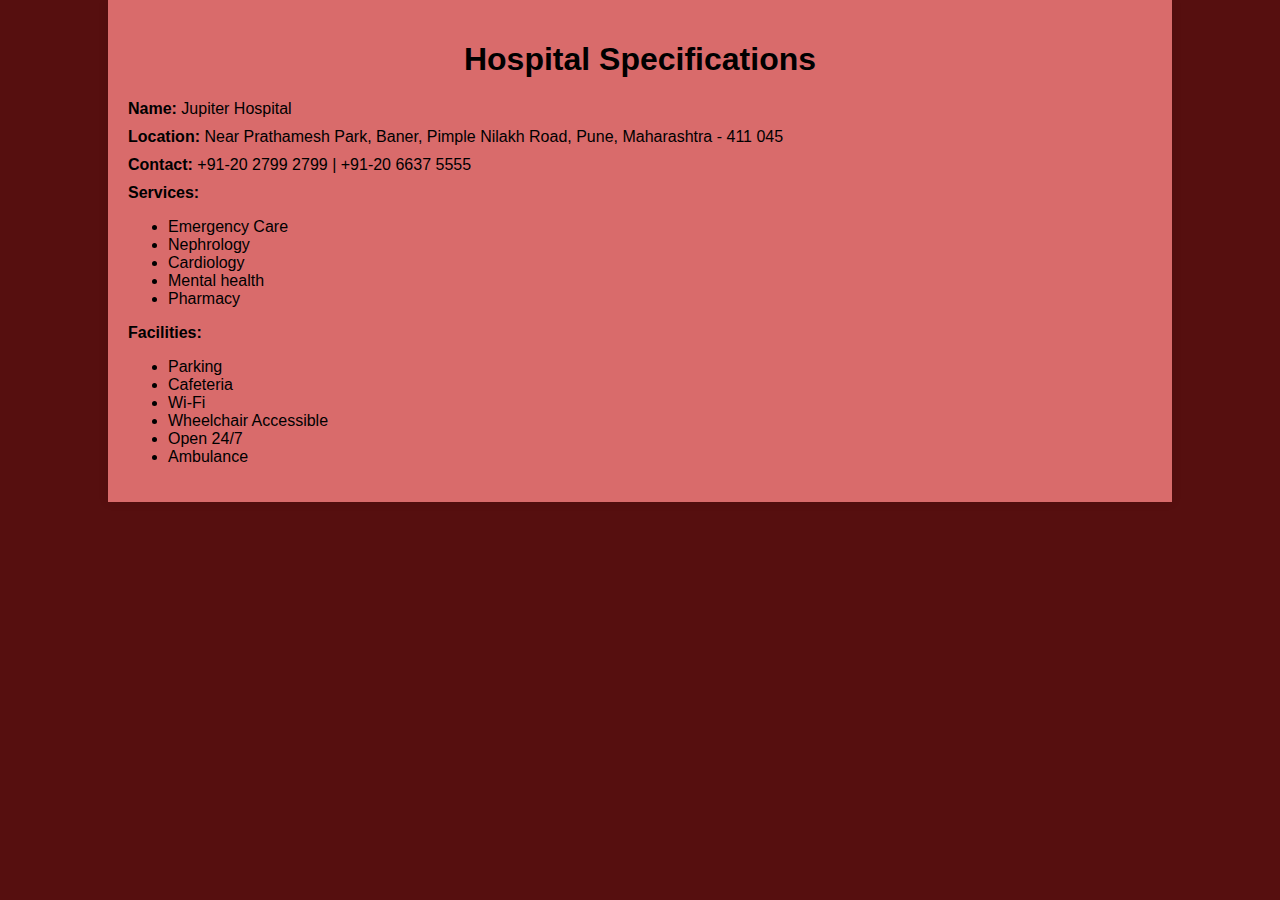
<file: jupiter.html>
<!DOCTYPE html>
<html lang="en">
<head>
    <meta charset="UTF-8">
    <meta name="viewport" content="width=device-width, initial-scale=1.0">
    <title>Hospital Specifications</title>
    <link href="css/hospitals.css" rel="stylesheet">
</head>
<body>
    <div class="container">
        <h1>Hospital Specifications</h1>
        <div class="specifications">
            <div class="specification-item">
                <label>Name:</label>
                <span>Jupiter Hospital</span>
            </div>
            <div class="specification-item">
                <label>Location:</label>
                <span>Near Prathamesh Park, Baner, Pimple Nilakh Road,
                    Pune,
                    Maharashtra - 411 045</span>
            </div>
            <div class="specification-item">
                <label>Contact:</label>
                <span>+91-20 2799 2799  |  +91-20 6637 5555</span>
            </div>
            <div class="specification-item">
                <label>Services:</label>
                <ul>
                    <li>Emergency Care</li>
                    <li>Nephrology</li>
                    <li>Cardiology</li>
                    <li>Mental health</li>
                    <li>Pharmacy</li>
            </div>
            <div class="specification-item">
                <label>Facilities:</label>
                <ul>
                    <li>Parking</li>
                    <li>Cafeteria</li>
                    <li>Wi-Fi</li>
                    <li>Wheelchair Accessible</li>
                    <li>Open 24/7</li>
                    <li>Ambulance</li>
                </ul>
            </div>
        </div>
    </div>
</body>
</html>
</file>
<file: css/hospitals.css>
body {
            font-family:Verdana, Geneva, Tahoma, sans-serif;
            margin: 0;
            padding: 0;
            background-color: #560f0f;
        }
        .container {
            width: 80%;
            margin: 0 auto;
            padding: 20px;
            background-color: #d96b6b;
            box-shadow: 0 0 10px rgba(0, 0, 0, 0.1);
        }
        h1 {
            text-align: center;
        }
        .specifications {
            margin-top: 20px;
        }
        .specification-item {
            margin-bottom: 10px;
        }
        .specification-item label {
            font-weight: bold;
        }
</file>
